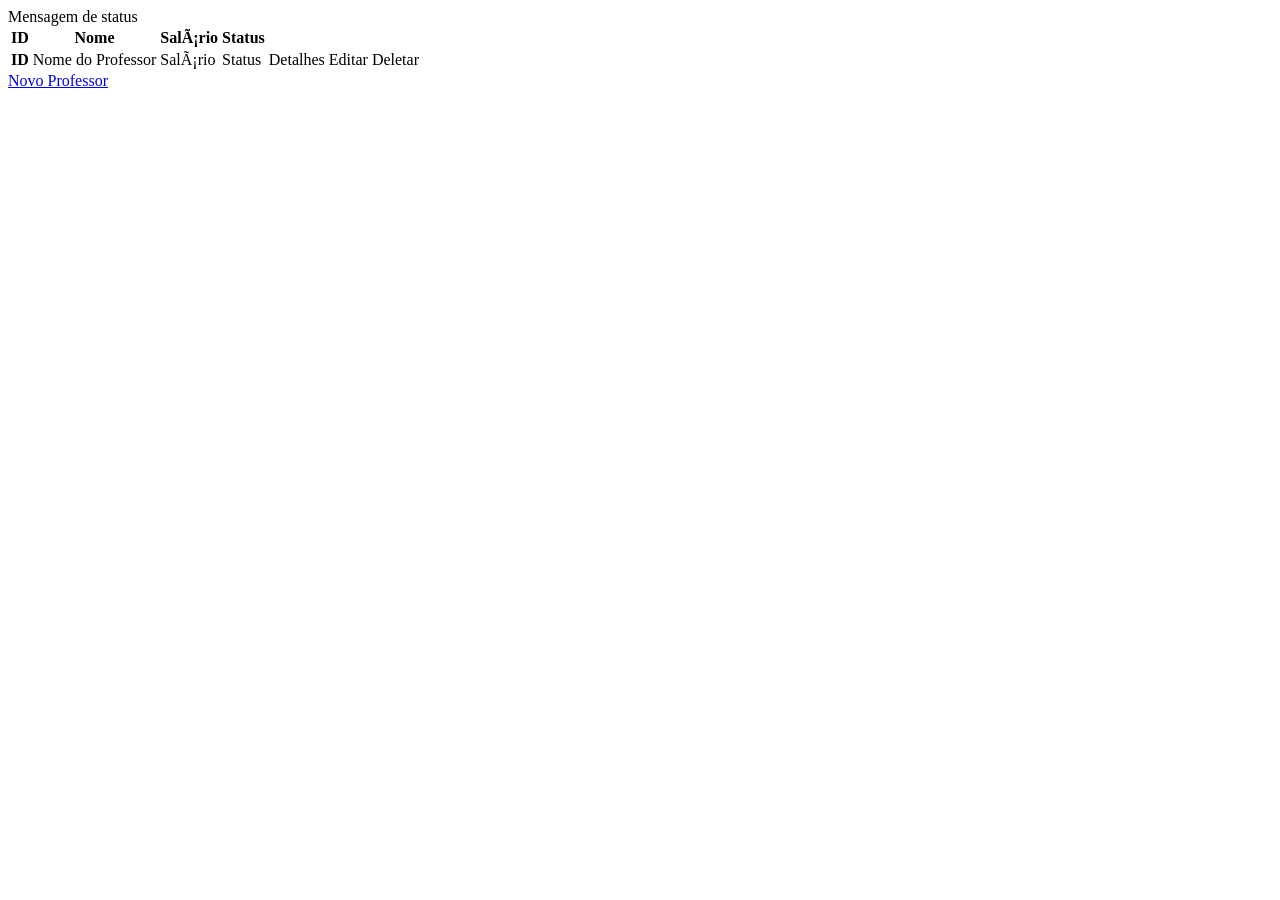
<file: src/main/resources/templates/professores/index.html>
<!DOCTYPE html SYSTEM "http://www.thymeleaf.org/dtd/xhtml1-strict-thymeleaf-4.dtd">
<html lang="pt-br"
      xmlns="http://www.w3.org/1999/xhtml"
      xmlns:th="http://www.thymeleaf.org">
<head th:replace="~{fragmentos :: head('Lista de Professores')}"></head>
<body>
    <header th:replace="~{fragmentos :: header('Lista de Professores')}"></header>

    <div class="container mb-4">
        <div class="row">
            <div class="col-12">
                <span th:styleappend="${(param.erro == null || param.mensagem == null) ? 'display: none;' : ''}"
                      th:classappend="${(param.erro != null && param.erro) ? 'error-message' : 'success-message'}"
                      th:text="${param.mensagem != null ? param.mensagem : ''}">Mensagem de status</span>
            </div>
        </div>
    </div>

    <div class="container mt-4">
        <div class="row">
            <div class="col-12">
                <table class="table table-hover table-striped">
                    <thead>
                    <tr>
                        <th scope="col">ID</th>
                        <th scope="col">Nome</th>
                        <th scope="col">Salário</th>
                        <th scope="col">Status</th>
                        <th scope="col"></th>
                        <th scope="col"></th>
                        <th scope="col"></th>
                    </tr>
                    </thead>
                    <tbody class="table-group-divider">
                    <tr th:each="professor : ${professores}">
                        <th class="col-1" scope="row" th:text="${professor.getId()}">
                            ID
                        </th>
                        <td class="col-4" th:text="${professor.nome}">
                            Nome do Professor
                        </td>
                        <td class="col-2" th:text="${professor.salario}">
                            Salário
                        </td>
                        <td class="col-2" th:text="${professor.statusProfessor.toString()}">
                            Status
                        </td>
                        <td class="col-1">
                            <a th:href="@{/professores/{professorId}(professorId = ${professor.id})}">Detalhes</a>
                        </td>
                        <td class="col-1">
                            <a th:href="@{/professores/{professorId}/edit(professorId = ${professor.id})}">Editar</a>
                        </td>
                        <td class="col-1">
                            <a th:href="@{/professores/{professorId}/delete(professorId = ${professor.id})}">Deletar</a>
                        </td>
                    </tr>
                    </tbody>
                </table>
            </div>
        </div>
        <div class="row">
            <a href="/professores/new">Novo Professor</a>
        </div>
    </div>

    <!-- Bootstrap JS -->
    <script src="https://cdn.jsdelivr.net/npm/bootstrap@5.2.0/dist/js/bootstrap.bundle.min.js"
            integrity="sha384-A3rJD856KowSb7dwlZdYEkO39Gagi7vIsF0jrRAoQmDKKtQBHUuLZ9AsSv4jD4Xa"
            crossorigin="anonymous">
    </script>
</body>
</html>
</file>
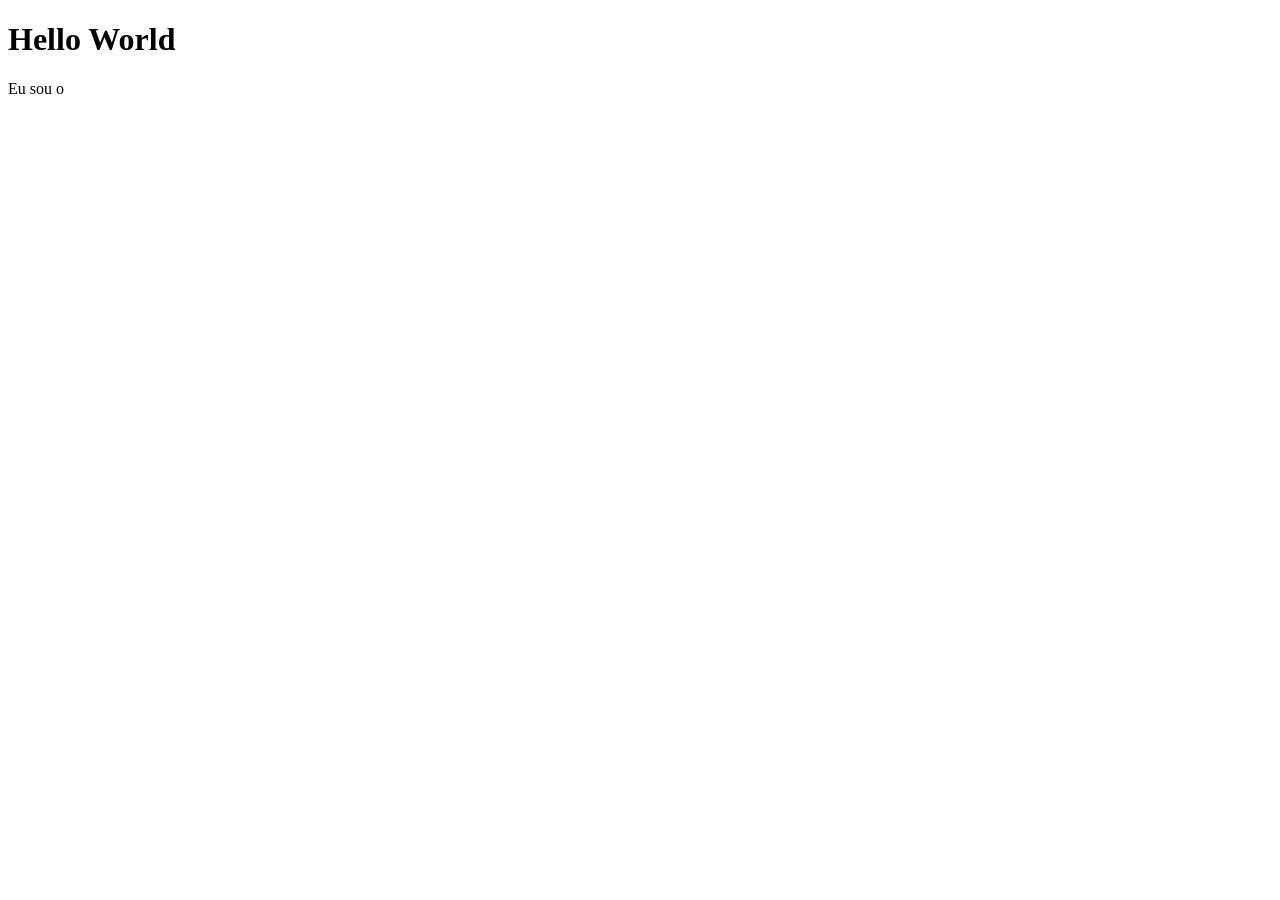
<file: src/main/resources/templates/hello.html>
<!DOCTYPE html SYSTEM "http://www.thymeleaf.org/dtd/xhtml1-strict-thymeleaf-4.dtd">
<html lang="pt-br"
      xmlns="http://www.w3.org/1999/xhtml"
      xmlns:th="http://www.thymeleaf.org">
<head>
    <title>Hello World</title>
    <meta name="viewport" content="width=device-width, initial-scale=1.0">
    <meta http-equiv="X-UA-Compatible" content="IE=edge">
    <meta charset="UTF-8">
</head>
<body>
    <h1>Hello World</h1>
    <p>Eu sou o <span th:text="${nome}"></span></p>
</body>
</html>
</file>
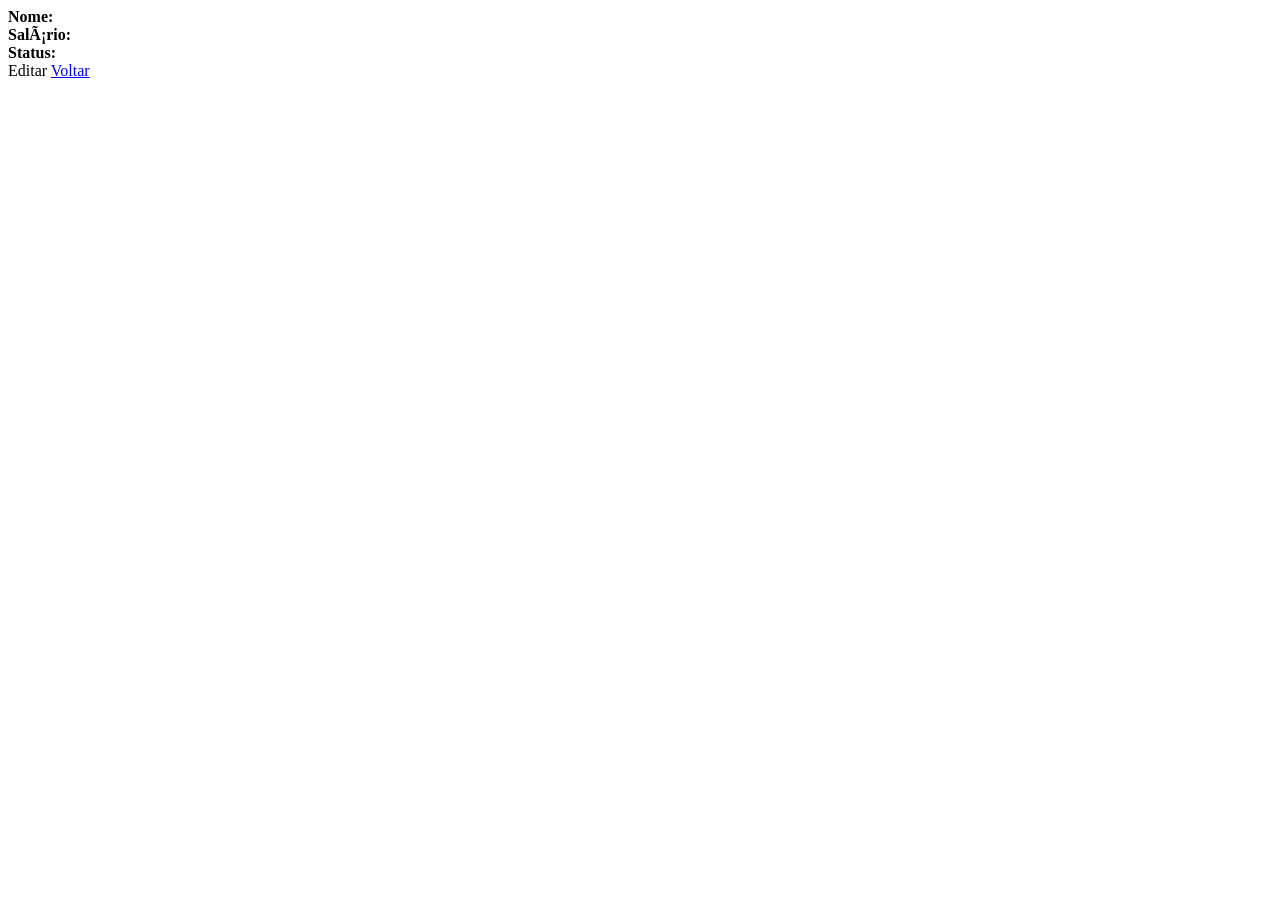
<file: src/main/resources/templates/professores/show.html>
<!DOCTYPE html SYSTEM "http://www.thymeleaf.org/dtd/xhtml1-strict-thymeleaf-4.dtd">
<html lang="pt-br"
      xmlns="http://www.w3.org/1999/xhtml"
      xmlns:th="http://www.thymeleaf.org">
<head th:replace="~{fragmentos :: head('Professor #' + ${professor.id})}"></head>
<body>
    <header th:replace="~{fragmentos :: header('Professor #' + ${professor.id})}"></header>

    <main>
        <div class="container mt-4">
            <div class="row">
                <div class="col-12">
                    <strong>Nome:</strong> <span th:text="${professor.nome}"></span><br>
                    <strong>Salário:</strong> <span th:text="${professor.salario}"></span><br>
                    <strong>Status:</strong> <span th:text="${professor.statusProfessor.toString()}"></span><br>
                </div>
            </div>
            <div class="row">
                <div class="col-12">
                    <a th:href="@{/professores/{professorId}/edit(professorId= ${professor.id})}">Editar</a>
                    <a href="/professores">Voltar</a>
                </div>
            </div>
        </div>
    </main>

    <!-- Bootstrap JS -->
    <script src="https://cdn.jsdelivr.net/npm/bootstrap@5.2.0/dist/js/bootstrap.bundle.min.js"
        integrity="sha384-A3rJD856KowSb7dwlZdYEkO39Gagi7vIsF0jrRAoQmDKKtQBHUuLZ9AsSv4jD4Xa"
        crossorigin="anonymous"></script>
</body>
</html>
</file>
